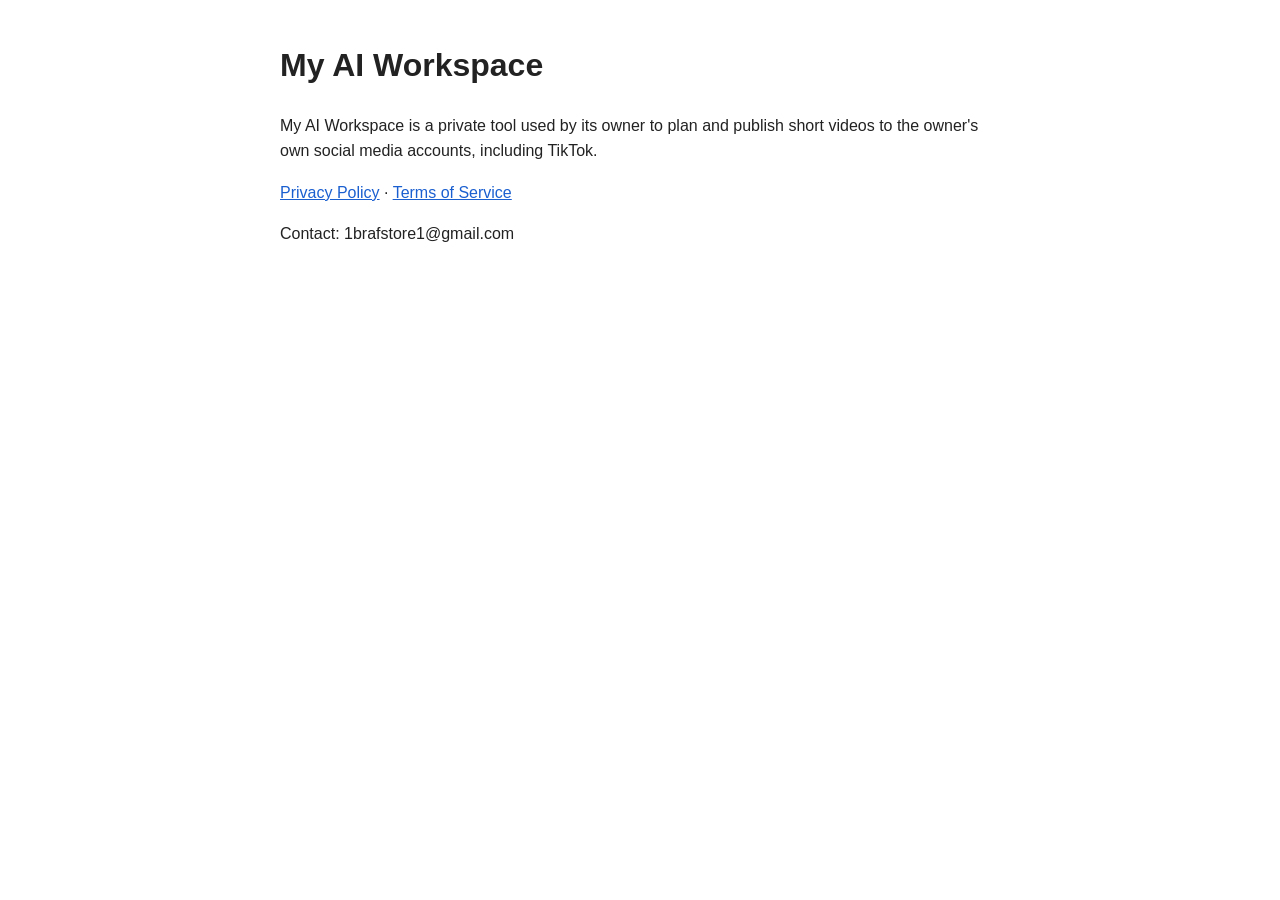
<file: index.html>
<!doctype html><html lang="en"><head><meta charset="utf-8"><meta name="viewport" content="width=device-width,initial-scale=1"><title>My AI Workspace</title><link rel="stylesheet" href="style.css"></head>
<body><h1>My AI Workspace</h1>
<p>My AI Workspace is a private tool used by its owner to plan and publish short videos to the owner's own social media accounts, including TikTok.</p>
<p><a href="privacy.html">Privacy Policy</a> &middot; <a href="terms.html">Terms of Service</a></p>
<p>Contact: 1brafstore1@gmail.com</p></body></html>
</file>
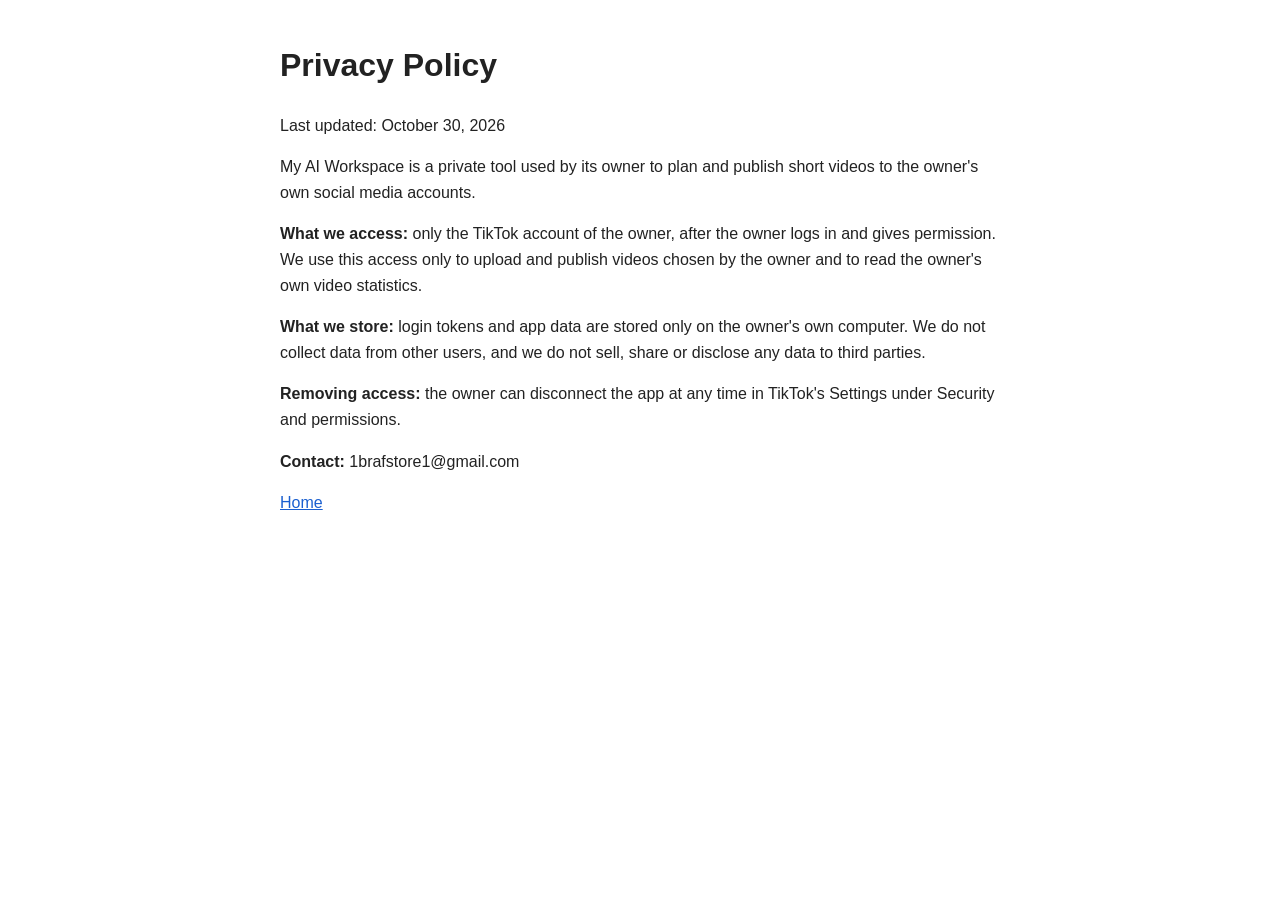
<file: privacy.html>
<!doctype html><html lang="en"><head><meta charset="utf-8"><meta name="viewport" content="width=device-width,initial-scale=1"><title>Privacy Policy - My AI Workspace</title><link rel="stylesheet" href="style.css"></head>
<body><h1>Privacy Policy</h1><p>Last updated: October 30, 2026</p>
<p>My AI Workspace is a private tool used by its owner to plan and publish short videos to the owner's own social media accounts.</p>
<p><b>What we access:</b> only the TikTok account of the owner, after the owner logs in and gives permission. We use this access only to upload and publish videos chosen by the owner and to read the owner's own video statistics.</p>
<p><b>What we store:</b> login tokens and app data are stored only on the owner's own computer. We do not collect data from other users, and we do not sell, share or disclose any data to third parties.</p>
<p><b>Removing access:</b> the owner can disconnect the app at any time in TikTok's Settings under Security and permissions.</p>
<p><b>Contact:</b> 1brafstore1@gmail.com</p>
<p><a href="index.html">Home</a></p></body></html>
</file>
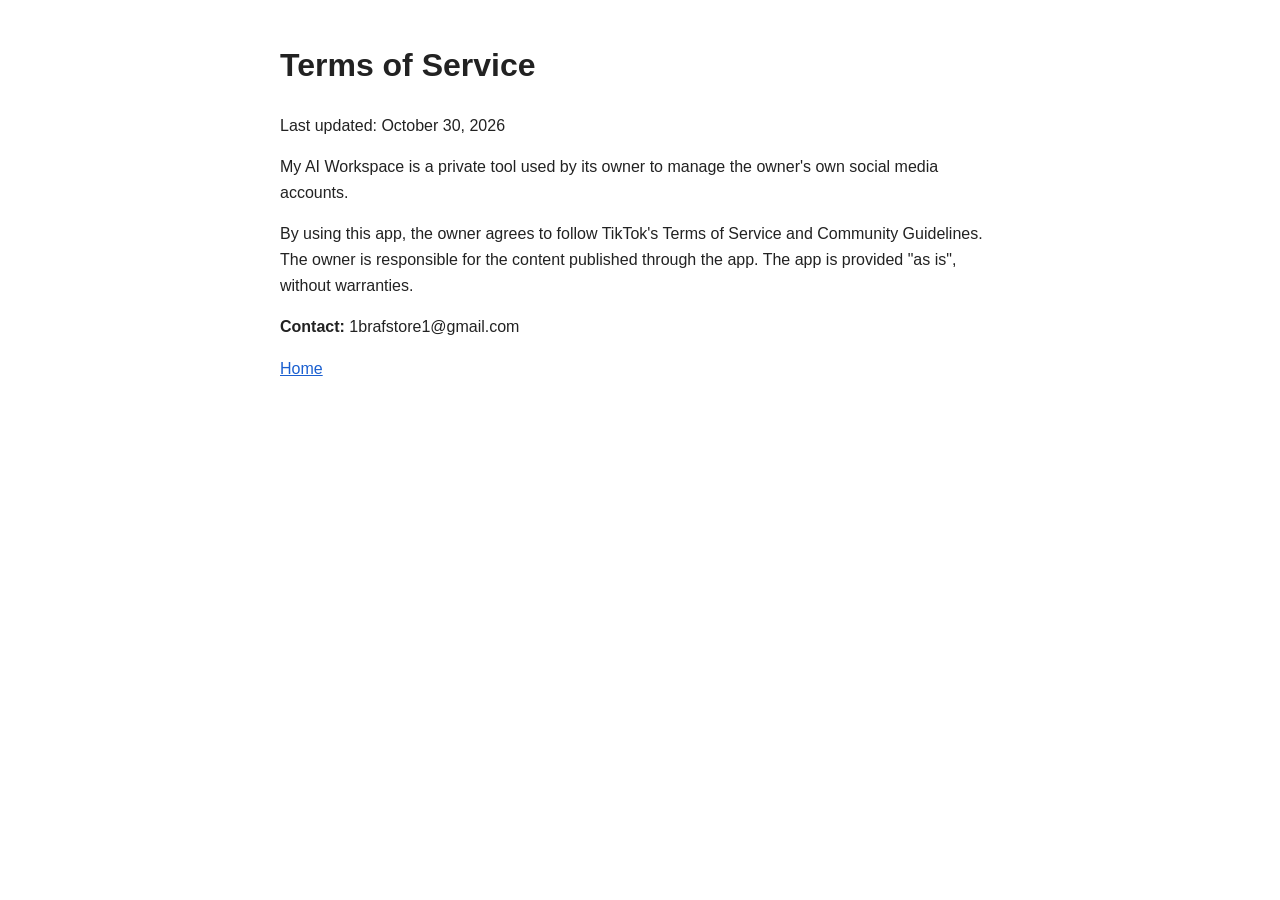
<file: terms.html>
<!doctype html><html lang="en"><head><meta charset="utf-8"><meta name="viewport" content="width=device-width,initial-scale=1"><title>Terms of Service - My AI Workspace</title><link rel="stylesheet" href="style.css"></head>
<body><h1>Terms of Service</h1><p>Last updated: October 30, 2026</p>
<p>My AI Workspace is a private tool used by its owner to manage the owner's own social media accounts.</p>
<p>By using this app, the owner agrees to follow TikTok's Terms of Service and Community Guidelines. The owner is responsible for the content published through the app. The app is provided "as is", without warranties.</p>
<p><b>Contact:</b> 1brafstore1@gmail.com</p>
<p><a href="index.html">Home</a></p></body></html>
</file>
<file: style.css>
body{font-family:Segoe UI,Arial,sans-serif;max-width:720px;margin:40px auto;padding:0 16px;line-height:1.6;color:#222}
a{color:#1a5fd0}
</file>
